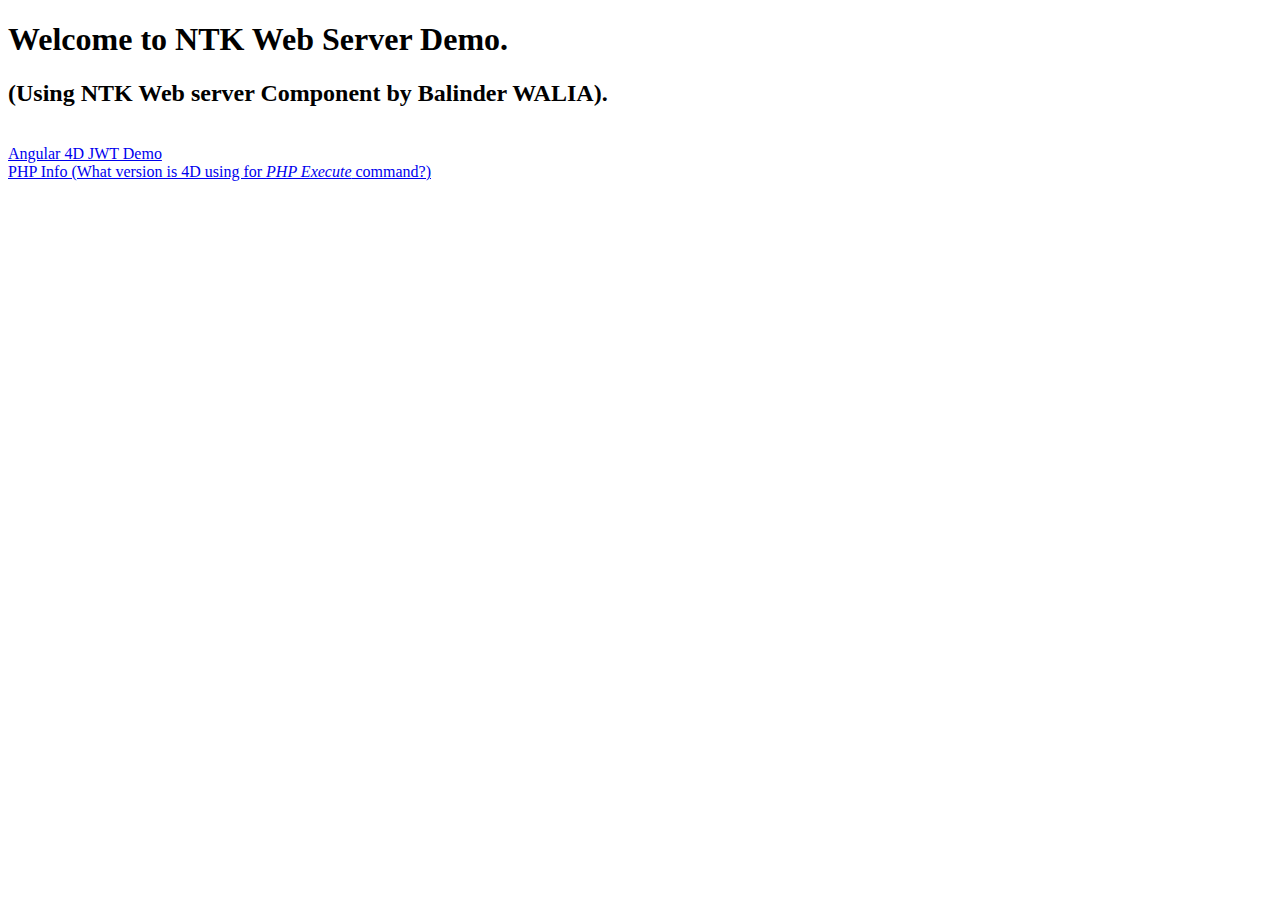
<file: NTK_Angular_JWT_Auth_DB.4dbase/WebFolder/index.html>
<!DOCTYPE html>
<html>
<head>
</head>
<body>
<h1>Welcome to NTK Web Server Demo.</h1>
<h2>(Using NTK Web server Component by Balinder WALIA).</h2>
<br><a href="/angular_jwt_auth_sample/index.html">Angular 4D JWT Demo</a>
<br><a href="index.php">PHP Info (What version is 4D using for <i>PHP Execute</i> command?)</a>
</body>
</html>
</file>
